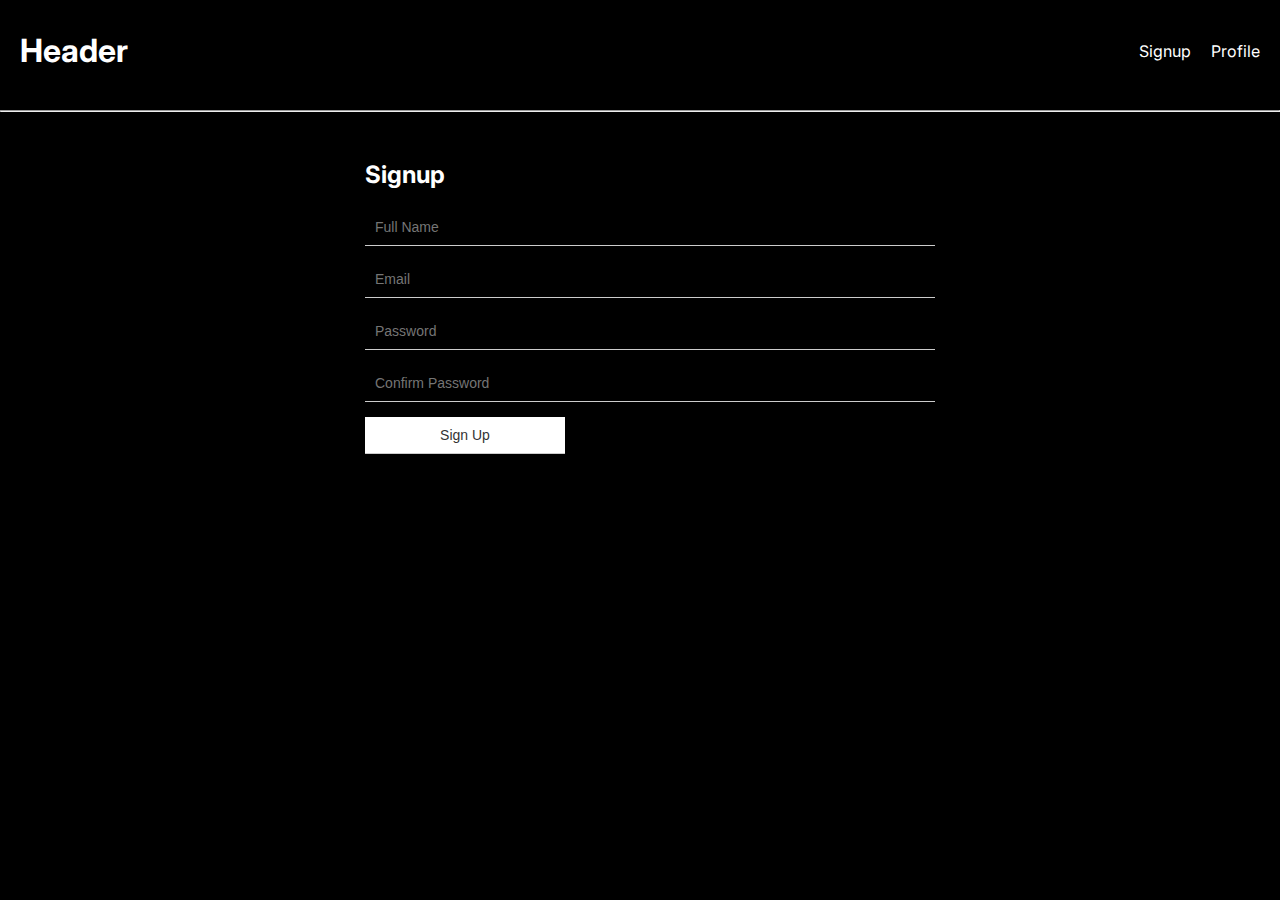
<file: index.html>
<!DOCTYPE html>
<html lang="en">

<head>
    <meta charset="UTF-8">
    <meta name="viewport" content="width=device-width, initial-scale=1.0">
    <title>Sign-Up</title>

    <link rel="preconnect" href="https://fonts.googleapis.com">
    <link rel="preconnect" href="https://fonts.gstatic.com" crossorigin>
    <link href="https://fonts.googleapis.com/css2?family=Inter:wght@200;400&family=Montserrat&display=swap"
        rel="stylesheet">

    <link rel="stylesheet" href="stayles.css">
</head>

<body>
    <div class="navbar">
        <div class="navbar-header">
            <h1>Header</h1>
        </div>
        <ul class="nav-menu">
            <li><a href="index.html">Signup</a></li>
            <li><a href="profile.html">Profile</a></li>
        </ul>
    </div>
    <hr>
    <section class="contatiner">
        <div class="signup-form">
            <h2>Signup</h2>
            <form>
              <div class="form-group">
                <input type="text" id="fullname" name="fullname" placeholder="Full Name">
              </div>
              <div class="form-group">
                <input type="email" id="email" name="email" placeholder="Email">
              </div>
              <div class="form-group">
                <input type="password" id="password" name="password" placeholder="Password">
              </div>
              <div class="form-group">
                <input type="password" id="confirmPassword" name="confirmPassword" placeholder="Confirm Password">
              </div>
              <div class="form-group">
                <input type="submit" id="btnsubmit" value="Sign Up">
              </div>
            </form>
            <div id="message-container">
                <h6 id="validation-message"></h6>
                <h6 id="success-message"></h6>
            </div>
          </div>
    </section>
    <script src="main.js"></script>
</body>

</html>
</file>
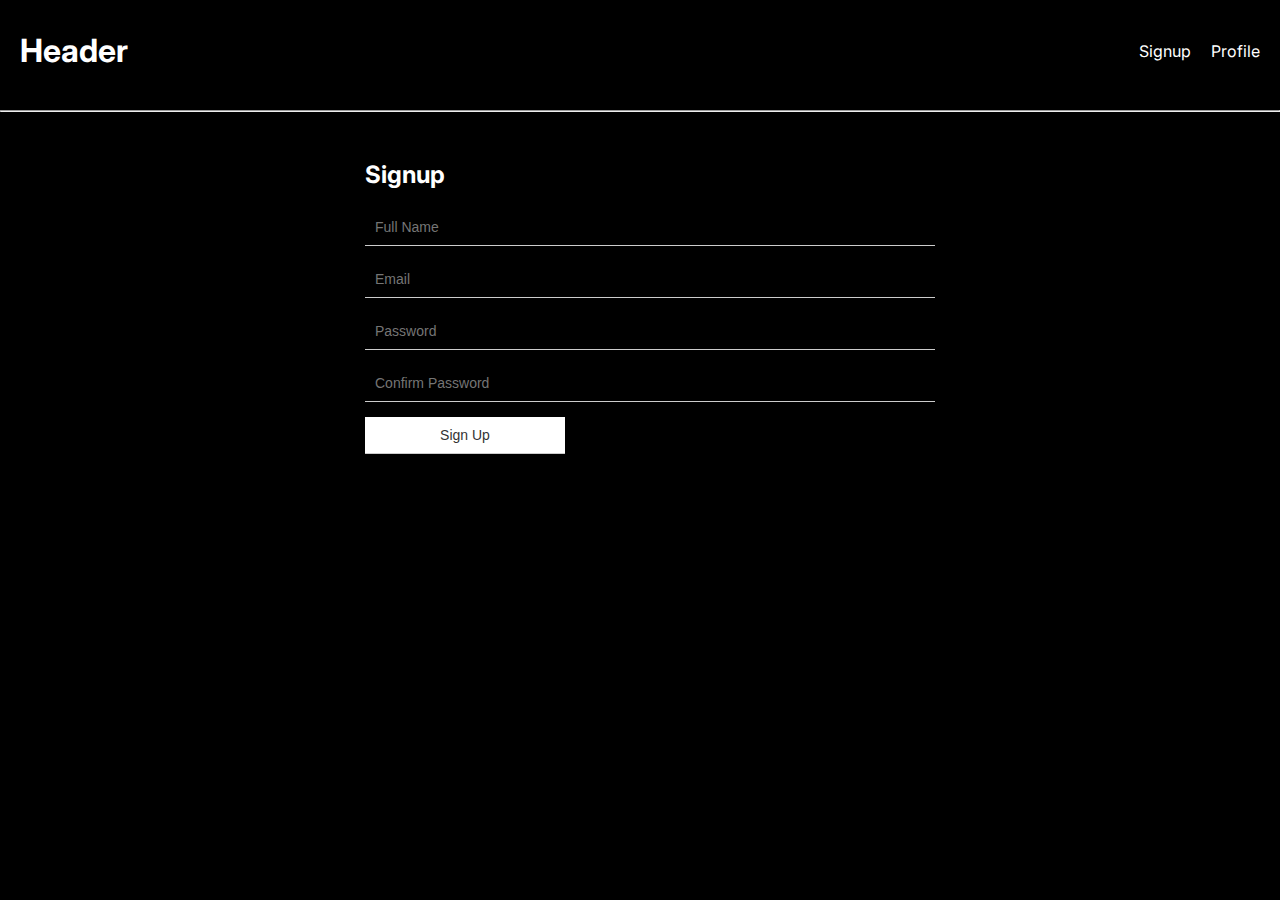
<file: profile.html>
<!DOCTYPE html>
<html lang="en">

<head>
    <meta charset="UTF-8">
    <meta name="viewport" content="width=device-width, initial-scale=1.0">
    <title>Profile</title>
    <link rel="stylesheet" href="stayles.css">
</head>

<body>
    <div class="navbar">
        <div class="navbar-header">
            <h1>Header</h1>
        </div>
        <ul class="nav-menu">
            <li><a href="index.html">Signup</a></li>
            <li><a href="profile.html">Profile</a></li>
        </ul>
    </div>
    <hr>
    <section class="contatiner">
        <div class="profile">
            <h2>Profile</h2>
            <div id="profile-details"></div>
            <input type="button" id="btnlogout" onclick="fnlogout()" value="Logout">
        </div>
    </section>

    <script>
        const user = JSON.parse(localStorage.getItem("user"));

        if (!user) {
            window.location.href = "./index.html";

        } else {
            const profileDetails = document.getElementById("profile-details");
            profileDetails.innerHTML = `
            <p><strong>Full Name:</strong> ${user.fullname}</p>
            <p><strong>Email:</strong> ${user.email}</p>
            <p><strong>Password:</strong> ${user.password}</p>
          `;
        }

        function fnlogout() {
            localStorage.removeItem("user");
            window.location.href = "./index.html";
        }
    </script>

</body>

</html>
</file>
<file: stayles.css>
body {
    margin: 0;
    font-family: Inter;
    color: white;
    background-color: rgba(0, 0, 0, 1);
  }
  
  .navbar {
    display: flex;
    justify-content: space-between;
    align-items: center;
    padding: 10px 20px;
    color: white;
  }

  .nav-menu {
    list-style: none;
    margin: 0;
    padding: 0;
    display: flex;
  }

  .nav-menu li {
    margin-left: 20px;
  }
  .nav-menu li a {
    color: white;
    text-decoration: none;
  }


  .signup-form {
    margin: auto;
    padding: 20px;
    width: 550px;
  }

  .form-group {
    margin-bottom: 15px;
  }

  .form-group input {
    background-color: transparent;
    width: 100%;
    padding: 10px;
    border: none;
    border-bottom: 1px solid #ccc;
    font-size: 14px;
    outline: none;
    color: white;
  }

  input:focus {
    border-bottom: 1px solid #203fac;
  }

  #btnsubmit {
    width: 200px;
    color: #333;
    background-color: white;
    cursor: pointer;
  }

  #validation-message {
    color: red;
  }

  #success-message{
    color: green;
  }

.profile{
    margin: auto;
    width: 550px;
    padding: 20px;
}
#btnlogout {
    width: 150px;
    padding: 10px;
    color: #333;
    background-color: white;
    cursor: pointer;
  }
</file>
